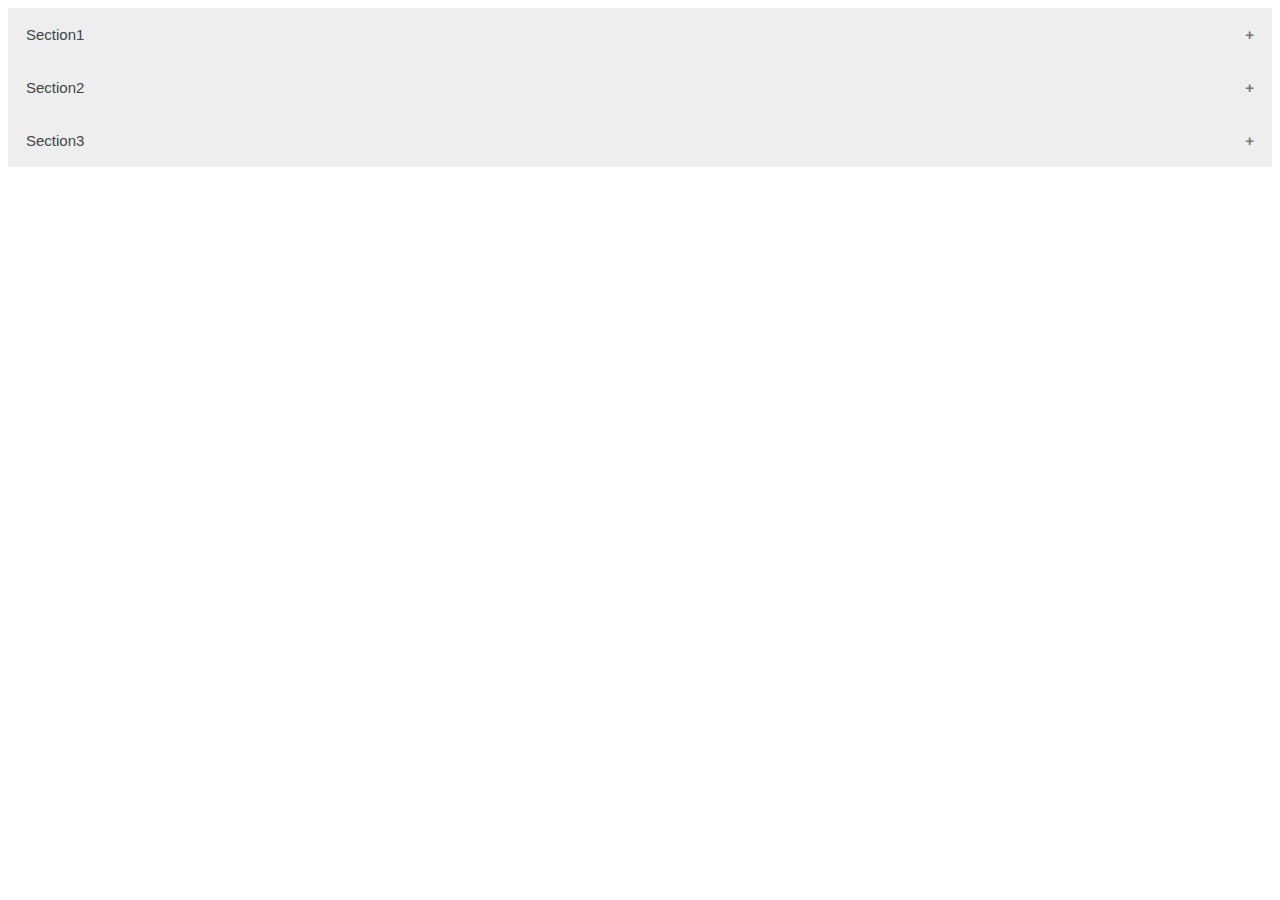
<file: Accordion/index.html>
<!DOCTYPE html>
<html lang="en">
<head>
    <meta charset="UTF-8">
    <meta http-equiv="X-UA-Compatible" content="IE=edge">
    <meta name="viewport" content="width=device-width, initial-scale=1.0">
    <title>Accordion</title>
    <link rel="stylesheet" href="style.css">
</head>
<body>
        <button class="accordion">Section1</button>
        <div class="panel">
            <p>Lorem ipsum dolor sit amet, consectetur adipisicing elit, sed do eiusmod tempor incididunt ut labore et dolore magna aliqua. Ut enim ad minim veniam, quis nostrud exercitation ullamco laboris nisi ut aliquip ex ea commodo consequat.</p>
        </div>
        <button class="accordion">Section2</button>
        <div class="panel">
            <p>Lorem ipsum dolor sit amet, consectetur adipisicing elit, sed do eiusmod tempor incididunt ut labore et dolore magna aliqua. Ut enim ad minim veniam, quis nostrud exercitation ullamco laboris nisi ut aliquip ex ea commodo consequat.</p>
        </div>
        <button class="accordion">Section3</button>
        <div class="panel">
            <p>Lorem ipsum dolor sit amet, consectetur adipisicing elit, sed do eiusmod tempor incididunt ut labore et dolore magna aliqua. Ut enim ad minim veniam, quis nostrud exercitation ullamco laboris nisi ut aliquip ex ea commodo consequat.</p>
        </div>
    

    <script src="script.js"></script>
</body>
</html>
</file>
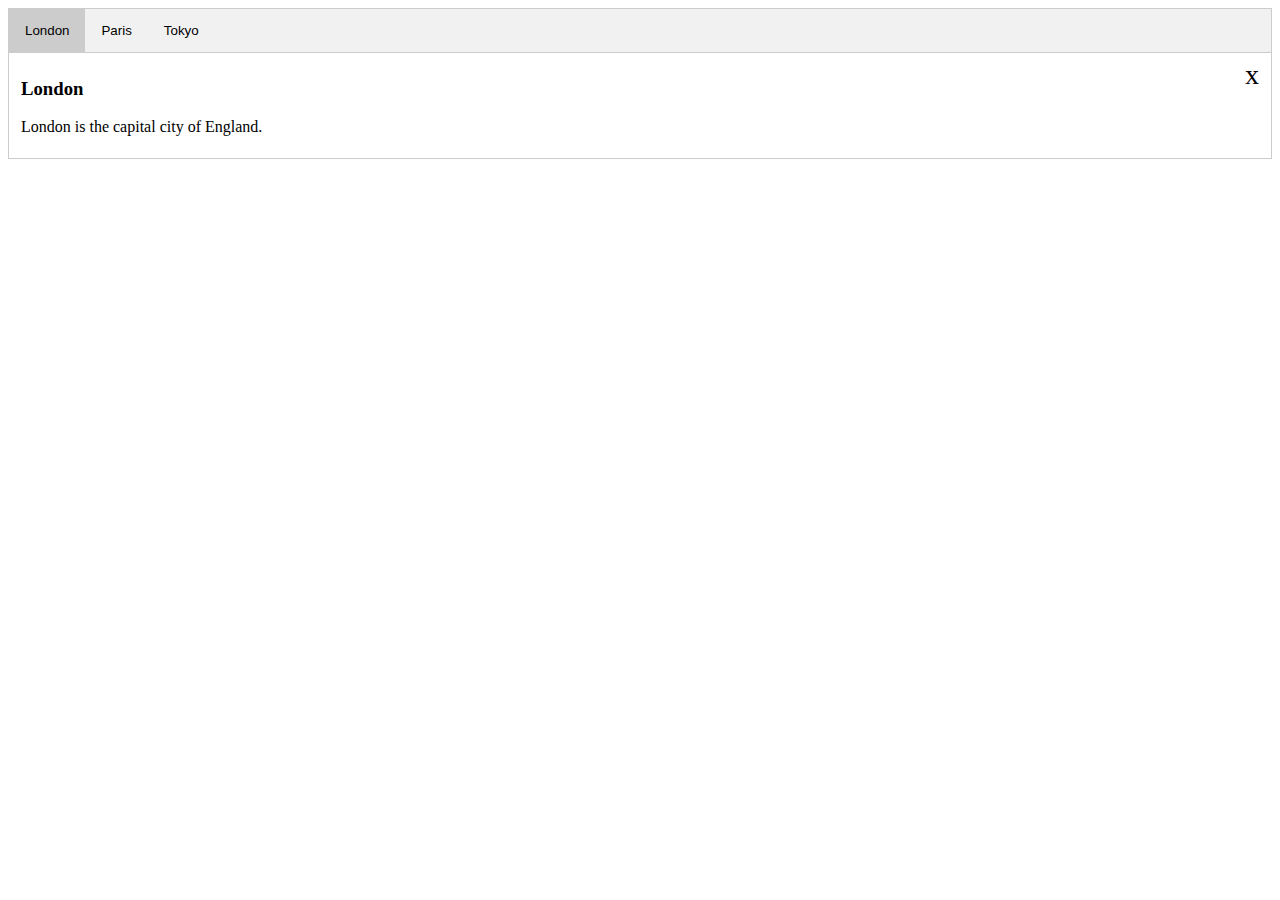
<file: Tabs/index.html>
<!DOCTYPE html>
<html lang="en">
<head>
    <meta charset="UTF-8">
    <meta http-equiv="X-UA-Compatible" content="IE=edge">
    <meta name="viewport" content="width=device-width, initial-scale=1.0">
    <title>Tab</title>
    <link rel="stylesheet" href="style.css">
</head>
<body>
 <!-- Tab Links -->
<div class="tab">
    <button id="defaultOpen" class="tablinks" onclick="openCity(event, 'London')" >London</button>
    <button class="tablinks" onclick="openCity(event, 'Paris')">Paris</button>
    <button class="tablinks" onclick="openCity(event, 'Tokyo')">Tokyo</button>
</div>
<!-- Tab content -->
<div id="London" class="tabcontent">
    <span class="topright" >x</span>
    <h3>London</h3>
    <p>London is the capital city of England.</p>
  </div>
  
  <div id="Paris" class="tabcontent">
    <span class="topright">x</span>
    <h3>Paris</h3>
    <p>Paris is the capital of France.</p>
  </div>
  
  <div id="Tokyo" class="tabcontent">
    <span class="topright">x</span>
    <h3>Tokyo</h3>
    <p>Tokyo is the capital of Japan.</p>
  </div>

    <script src="script.js"></script>
</body>
</html>
</file>
<file: Accordion/style.css>
.accordion{
    background-color: #eee;
    color: #444;
    cursor: pointer;
    padding: 18px;
    width: 100%;
    text-align: left;
    border: none;
    outline: none;
    font-size: 15px;
    transition: 0.4s;
}

/* add new class when button clicked on */
.active , .accordion:hover{
    background-color: #ccc;
}

/* unicode for addition + */
.accordion:after{
    content: "\002B";
    color: #777;
    font-weight: bold;
    float: right;
    margin-left: 5px;
}
/* unicode for minus - */
.active:after{
    content: "\2212"
}

/* Note: hidden by default */
.panel{
    padding: 0 18px;
    background-color: white;
    display: none;
    overflow: hidden;
    transition: 0.2s ease-out;
}
</file>
<file: Tabs/style.css>
.tab{
    overflow: hidden;
    border: 1px solid #ccc;
    background-color: #f1f1f1;
}
.tab button{
    background-color: inherit;
    float: left;
    border: none;
    outline: none;
    cursor: pointer;
    padding: 14px 16px;
    transition: 0.3s;
}
.tab button:hover{
    background-color: #ddd;
}
.tab button.active{
    background-color: #ccc;
}
.tabcontent{
    display: none;
    padding: 6px 12px;
    border: 1px solid #ccc;
    border-top:none ;
    -webkit-animation: fadeEffect 1s;
    animation: fadeEffect 1s;
}
/* Fade in tabs */
@-webkit-keyframes fadeEffect {
    from {opacity: 0;}
    to {opacity: 1;}
  }
  
  @keyframes fadeEffect {
    from {opacity: 0;}
    to {opacity: 1;}
  }

  /* Style the close button */
.topright {
    float: right;
    cursor: pointer;
    font-size: 28px;
  }
  
  .topright:hover {color: red;}
</file>
